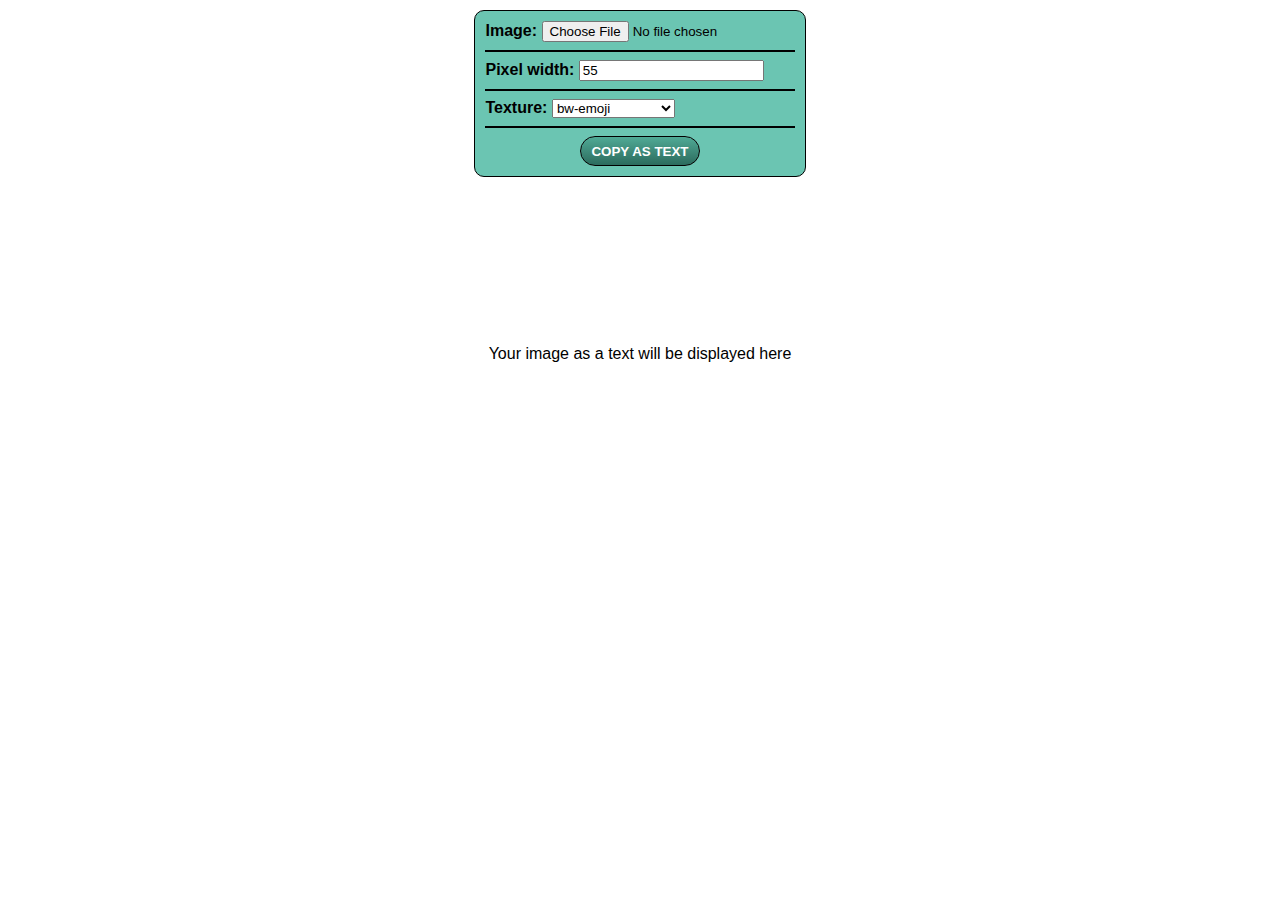
<file: index.html>
<html lang="en">
<head>
  <script data-ad-client="ca-pub-8174802733141763" async src="https://pagead2.googlesyndication.com/pagead/js/adsbygoogle.js"></script>
  <meta charset="UTF-8">
  <meta name="viewport" content="width=device-width, initial-scale=1, shrink-to-fit=no">
  <title>Img2Text</title>
  <link rel="stylesheet" href="index.css">
  <script>
    const DEFAULT_CHARS_PER_LINE = 55;
    /**
     * true: row elements are rendered as html elements
     * false: row elements are rendered as a string
     */
    const RENDER_ROW_ELEMENTS_AS_HTML = false;

    window.onload = () => {
        document.getElementById("input").onchange = async e => img2Text(e);
        document.getElementById("texture").onchange = rerender;
        document.getElementById("max-width").onchange = rerender;
    }

    function img2Text(e) {
        // GET the image
        const input = (e.target || window.event.srcElement);
        window.imgSrc = window.URL.createObjectURL(input.files[0]);
        rerender();
    }

    function rerender() {
        if (!window.imgSrc) return;
        const img = new Image();
        img.onload = () => elaborateImage(img);
        img.src = window.imgSrc;
    }

    function elaborateImage(img) {
        const [imgTypedArr, resizedWidth] = imgToMatrix(img);
        const imgArr = Array.from(imgTypedArr);
        const imgPixelArray = arrayToMatrix(imgArr, 4);
        const imgPixelMatrix = arrayToMatrix(imgPixelArray, resizedWidth);
        renderDivImage(imgPixelMatrix);
    }

    /**
     * return the Array of pixels and the number or columns
     */
    function imgToMatrix(img, x = 0, y = 0) {
        var canvas = document.getElementById('canvas-output');
        var context = canvas.getContext('2d');
        const RESIZE_FACTOR = getResizedFactor(img);
        const RESIZED_WIDTH = Math.floor(img.naturalWidth * RESIZE_FACTOR);
        const RESIZED_HEIGHT = Math.floor(img.naturalHeight * RESIZE_FACTOR);
        context.canvas.width  = RESIZED_WIDTH;
        context.canvas.height = RESIZED_HEIGHT;
        context.drawImage(img, 0, 0, RESIZED_WIDTH, RESIZED_HEIGHT);
        return [context.getImageData(x, y, RESIZED_WIDTH, RESIZED_HEIGHT).data, RESIZED_WIDTH];

    }

    function getPixeledImageWidth() {
        return +document.getElementById("max-width").value || DEFAULT_CHARS_PER_LINE;
    }

    function getResizedFactor(img) {
        const MAX_WIDTH = getPixeledImageWidth();
        setStyleProperty("--cell-font-size", 40 / MAX_WIDTH + "rem");
        setStyleProperty("--pixel-size", 600 / MAX_WIDTH + "px");
        const WIDTH = img.naturalWidth;
        return (WIDTH > MAX_WIDTH) 
            ? MAX_WIDTH / WIDTH
            : 1;
    }

    function setStyleProperty(name, value) {
        document.documentElement.style.setProperty(name, value);
    }

    function arrayToMatrix(arr, size) {
        let matrix = [];
        while (arr.length > 0)
            matrix.push(arr.splice(0, size));
        return matrix;
    }

    function adjustLineHeight(textureMode) {
        setStyleProperty("--line-height", (new RegExp("(text|dices)$")).test(textureMode) 
                                                ? 100 / getPixeledImageWidth() + ".65em" 
                                                : "auto"
        );
    }

    function renderDivImage(imgMatrix) {
        const textureInput = document.getElementById("texture");
        const textureMode = textureInput.options[textureInput.selectedIndex].value;
        const container = document.getElementById("txt-output");
        container.innerHTML = "<br>";
        console.debug(textureMode);
        adjustLineHeight(textureMode);
        imgMatrix.forEach(async row => {
            // create row HTML element and append it to container
            const rowDiv = document.createElement("div");
            container.appendChild(rowDiv);
            // map to emoji/text
            row = row.map(cell => renderCellByMode(cell, textureMode));

            if (RENDER_ROW_ELEMENTS_AS_HTML) {
                row.map(cell => wrapContentInHTML("span", cell))
                   .forEach(cell => rowDiv.appendChild(cell));
            } else {
                rowDiv.innerHTML = row.join("");
            }
        });
    }
    
    function wrapContentInHTML(elementTag, content) {
        const element = document.createElement(elementTag);
        element.innerHTML = content;
        return element;
    }

    function renderCellByMode(cell, mode) {
        switch (mode) {
            /* case "bw-text": {
                const values = [
                    "@",   
                    "#",
                    "X",
                    "+",
                    ",",
                    ".",
                    "⠀"
                ];
                return renderBW(values, cell);
            }*/
            case "bw-text": {
                const values = [
                    "$",
                    "8",
                    "£",
                    "?",
                    "o",
                    "7",
                    "L",
                    "_",
                ];
                return renderBW(values, cell);
            }
            case "bw-emoji": {
                const values = [
                    "&#9899;",      // dark
                    //"&#127770;",  // dark moon  
                    "&#127921;",    // pool
                    //"&#127761;",  // grey
                    //"&#9201;",      // timer
                    "&#9917;",      // soccer ball
                    "&#127952;",    // volley ball
                    "&#9898;"       // white
                ];
                return renderBW(values, cell);
            }
            case "bw-dices": {
                const values = [
                    "&#9861;",   
                    "&#9860;",
                    "&#9859;",
                    "&#9858;",
                    "&#9857;",
                    "&#9856;"
                ];
                return renderBW(values, cell);
            }
            case "brown-skinTones": {
                const values = [
                    "&#127999;",
                    "&#127998;",
                    "&#127997;",
                    "&#127996;",
                    "&#127995;"
                ];
                return renderBW(values, cell);
            }
            case "rgb-emoji": {
                return renderRGBEmoji(cell);
            }
            default:
                throw new Error("Style not found");
                // let rgbBg = [cell[0], cell[1], cell[2]].join(",");
                // parentNode.style.backgroundColor = "rgb(" + rgbBg + ")";
                // return;
        }
    }

    function renderBW(values, cell) {
        let grayScaleValue = (cell[0] + cell[1] + cell[2]) / 3;
        return values[grayscaleToRange(grayScaleValue, values.length)];
    }

    function renderRGBEmoji(cell) {
        const R = grayscaleToRange(cell[0], 3);
        const G = grayscaleToRange(cell[1], 3);
        const B = grayscaleToRange(cell[2], 3);
        const SUM = R + G + B;
        const RGB = +("" + R + G + B);
        switch(true) {
            //BLACK
            case (SUM == 0):
                return "&#9899;";   
            //WHITE
            case (SUM == 6):
                return "&#9898;";  
            //GREY
            case (RGB === 111):
                return "&#9917;";  
            //RED & BROWN
            case ([100, 200].includes(RGB)):
                return "&#9800;";
            case ([].includes(RGB)):
                return "&#9801;";
            case ([210].includes(RGB)):
                return "&#9802;";
            case ([220].includes(RGB)):
                return "&#9803;";
            case ([221].includes(RGB)):
                return "&#9804;";  
            case ([020, 120, 121].includes(RGB)):
                return "&#9805;";
            case ([010, 110].includes(RGB)):
                return "&#9806;";
            case ([011, 021].includes(RGB)):
                return "&#9807;";
            case ([001, 002, 012, 022, 122].includes(RGB)):
                return "&#9808;";
            case ([102, 112].includes(RGB)):
                return "&#9809;";
            case ([101, 202].includes(RGB)):
                return "&#9810;";
            case ([201, 211, 212].includes(RGB)):
                return "&#9811;"; 
            default:
                return "&#9898;";
        }
    }

    function grayscaleToRange(value, fractions=3) {
        const SPAN = 255 / fractions;
        let fractionSpan = 0;
        while( value > SPAN) {
            fractionSpan++;
            value -= SPAN;
        }
        return fractionSpan;
    }

    function copyText() {
        const container = document.getElementById("txt-output");
        let children = [...container.children];
        children.shift();
        const text = children.map(div => [...div.children].map(span => span.innerHTML).join("")).join("\n");
        copyStringToClipboard(text);
        const popUp = document.getElementById("popup");
        popUp.classList.add("visible");
        setTimeout(() => popUp.classList.remove("visible"), 2500);
    }

    function copyStringToClipboard (str) {
        var el = document.createElement('textarea');
        el.value = str;
        el.setAttribute('readonly', '');
        el.style = {position: 'absolute', left: '-9999px'};
        document.body.appendChild(el);
        el.select();
        el.setSelectionRange(0, 99999); /*For mobile devices*/
        document.execCommand('copy');
        document.body.removeChild(el);
     }
  </script>
</head>
<body>
    <div id="jumbo-ctn">
        <div id="panel">
            <div>    
                <label for="input">Image:</label>
                <input id="input" type="file" name="text" value="">
            </div>
            <hr>
            <div>
                <label for="max-width">Pixel width:</label>
                <input id="max-width" type="number" value="55">
            </div>
            <hr>
            <div>
                <label for="texture">Texture:</label>
                <select id="texture">
                    <!-- <option value="bw-text">bw-text</option> -->
                    <option value="bw-emoji" selected>bw-emoji</option>
                    <option value="rgb-emoji">rgb-emoji</option>
<!--                     <option value="bw-dices">bw-dices</option> -->
                    <option value="brown-skinTones">brown-skinTones</option>
<!--                     <option value="bw-text">bw-text</option> -->
                </select>
            </div>
            <hr>
            <button onclick="copyText()">
                COPY AS TEXT
            </button>
        </div>
        <br>
        <canvas id="canvas-output"></canvas>
        <div id="txt-output"> 
            Your image as a text will be displayed here
        </div>
    </div>
    <div id="popup">Message copied to clipboard</div>
</body>
</html>
</file>
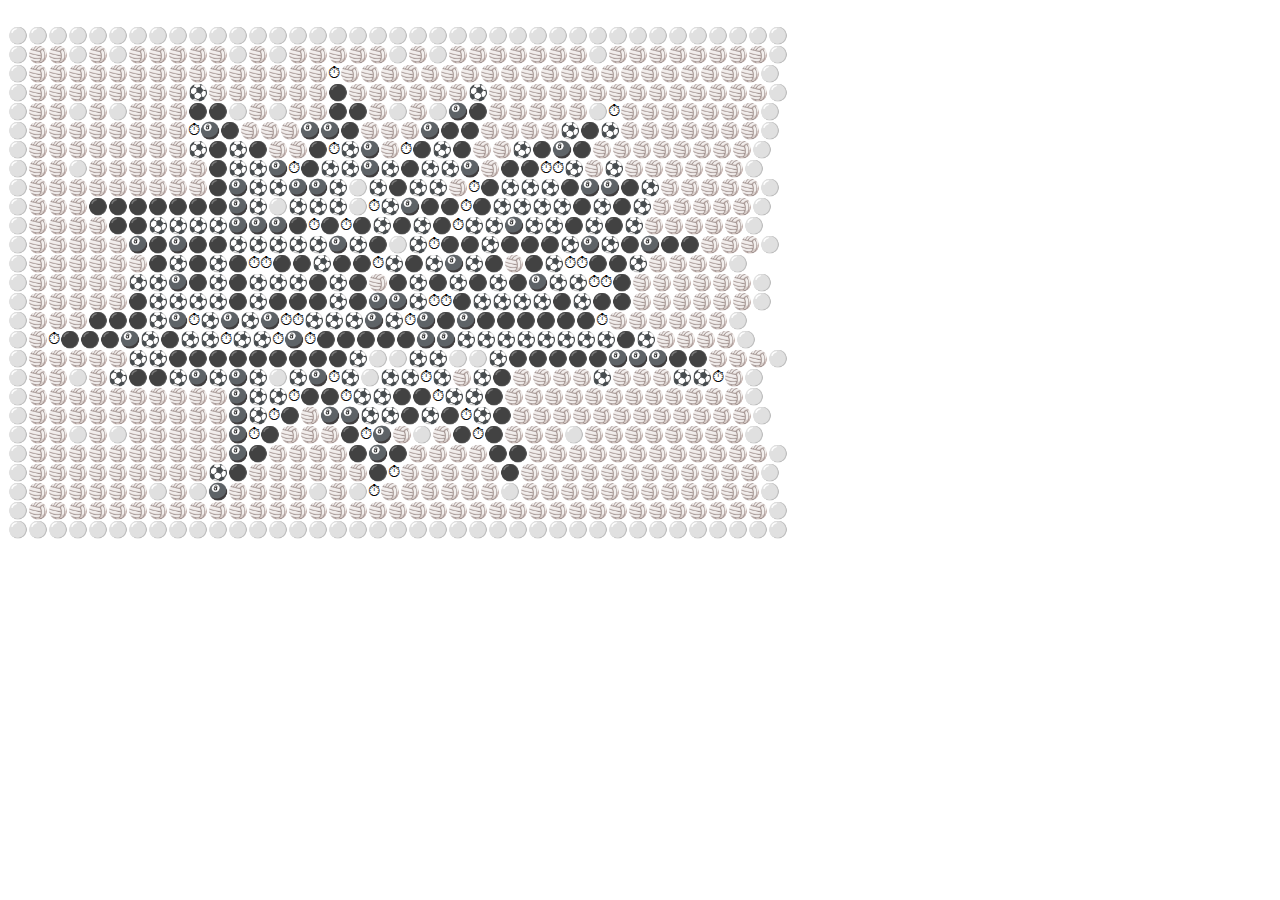
<file: oldIndex.html>
<html lang="en">
   <head>
      <meta charset="UTF-8">
      <meta name="viewport" content="width=device-width, initial-scale=1.0">
      <title>Document</title>
      <style>
         * {
            box-sizing: border-box;
            font-family: -apple-system, BlinkMacSystemFont, "Segoe UI", Roboto, Helvetica, Arial, sans-serif;
         }

         #container {
             
         }

         #container > div {
            display: flex;
         }

         #container > div > div {
         }
         
      </style>
   </head>
   <body>
      <div id="container">
         <br>
         <div>
            <div>⚪</div>
            <div>⚪</div>
            <div>⚪</div>
            <div>⚪</div>
            <div>⚪</div>
            <div>⚪</div>
            <div>⚪</div>
            <div>⚪</div>
            <div>⚪</div>
            <div>⚪</div>
            <div>⚪</div>
            <div>⚪</div>
            <div>⚪</div>
            <div>⚪</div>
            <div>⚪</div>
            <div>⚪</div>
            <div>⚪</div>
            <div>⚪</div>
            <div>⚪</div>
            <div>⚪</div>
            <div>⚪</div>
            <div>⚪</div>
            <div>⚪</div>
            <div>⚪</div>
            <div>⚪</div>
            <div>⚪</div>
            <div>⚪</div>
            <div>⚪</div>
            <div>⚪</div>
            <div>⚪</div>
            <div>⚪</div>
            <div>⚪</div>
            <div>⚪</div>
            <div>⚪</div>
            <div>⚪</div>
            <div>⚪</div>
            <div>⚪</div>
            <div>⚪</div>
            <div>⚪</div>
         </div>
         <div>
            <div>⚪</div>
            <div>🏐</div>
            <div>🏐</div>
            <div>⚪</div>
            <div>🏐</div>
            <div>⚪</div>
            <div>🏐</div>
            <div>🏐</div>
            <div>🏐</div>
            <div>🏐</div>
            <div>🏐</div>
            <div>⚪</div>
            <div>🏐</div>
            <div>⚪</div>
            <div>🏐</div>
            <div>🏐</div>
            <div>🏐</div>
            <div>🏐</div>
            <div>🏐</div>
            <div>⚪</div>
            <div>🏐</div>
            <div>⚪</div>
            <div>🏐</div>
            <div>🏐</div>
            <div>🏐</div>
            <div>🏐</div>
            <div>🏐</div>
            <div>🏐</div>
            <div>🏐</div>
            <div>⚪</div>
            <div>🏐</div>
            <div>🏐</div>
            <div>🏐</div>
            <div>🏐</div>
            <div>🏐</div>
            <div>🏐</div>
            <div>🏐</div>
            <div>🏐</div>
            <div>⚪</div>
         </div>
         <div>
            <div>⚪</div>
            <div>🏐</div>
            <div>🏐</div>
            <div>🏐</div>
            <div>🏐</div>
            <div>🏐</div>
            <div>🏐</div>
            <div>🏐</div>
            <div>🏐</div>
            <div>🏐</div>
            <div>🏐</div>
            <div>🏐</div>
            <div>🏐</div>
            <div>🏐</div>
            <div>🏐</div>
            <div>🏐</div>
            <div>⏱</div>
            <div>🏐</div>
            <div>🏐</div>
            <div>🏐</div>
            <div>🏐</div>
            <div>🏐</div>
            <div>🏐</div>
            <div>🏐</div>
            <div>🏐</div>
            <div>🏐</div>
            <div>🏐</div>
            <div>🏐</div>
            <div>🏐</div>
            <div>🏐</div>
            <div>🏐</div>
            <div>🏐</div>
            <div>🏐</div>
            <div>🏐</div>
            <div>🏐</div>
            <div>🏐</div>
            <div>🏐</div>
            <div>🏐</div>
            <div>⚪</div>
         </div>
         <div>
            <div>⚪</div>
            <div>🏐</div>
            <div>🏐</div>
            <div>🏐</div>
            <div>🏐</div>
            <div>🏐</div>
            <div>🏐</div>
            <div>🏐</div>
            <div>🏐</div>
            <div>⚽</div>
            <div>🏐</div>
            <div>🏐</div>
            <div>🏐</div>
            <div>🏐</div>
            <div>🏐</div>
            <div>🏐</div>
            <div>⚫</div>
            <div>🏐</div>
            <div>🏐</div>
            <div>🏐</div>
            <div>🏐</div>
            <div>🏐</div>
            <div>🏐</div>
            <div>⚽</div>
            <div>🏐</div>
            <div>🏐</div>
            <div>🏐</div>
            <div>🏐</div>
            <div>🏐</div>
            <div>🏐</div>
            <div>🏐</div>
            <div>🏐</div>
            <div>🏐</div>
            <div>🏐</div>
            <div>🏐</div>
            <div>🏐</div>
            <div>🏐</div>
            <div>🏐</div>
            <div>⚪</div>
         </div>
         <div>
            <div>⚪</div>
            <div>🏐</div>
            <div>🏐</div>
            <div>⚪</div>
            <div>🏐</div>
            <div>⚪</div>
            <div>🏐</div>
            <div>🏐</div>
            <div>🏐</div>
            <div>⚫</div>
            <div>⚫</div>
            <div>⚪</div>
            <div>🏐</div>
            <div>⚪</div>
            <div>🏐</div>
            <div>🏐</div>
            <div>⚫</div>
            <div>⚫</div>
            <div>🏐</div>
            <div>⚪</div>
            <div>🏐</div>
            <div>⚪</div>
            <div>🎱</div>
            <div>⚫</div>
            <div>🏐</div>
            <div>🏐</div>
            <div>🏐</div>
            <div>🏐</div>
            <div>🏐</div>
            <div>⚪</div>
            <div>⏱</div>
            <div>🏐</div>
            <div>🏐</div>
            <div>🏐</div>
            <div>🏐</div>
            <div>🏐</div>
            <div>🏐</div>
            <div>🏐</div>
            <div>⚪</div>
         </div>
         <div>
            <div>⚪</div>
            <div>🏐</div>
            <div>🏐</div>
            <div>🏐</div>
            <div>🏐</div>
            <div>🏐</div>
            <div>🏐</div>
            <div>🏐</div>
            <div>🏐</div>
            <div>⏱</div>
            <div>🎱</div>
            <div>⚫</div>
            <div>🏐</div>
            <div>🏐</div>
            <div>🏐</div>
            <div>🎱</div>
            <div>🎱</div>
            <div>⚫</div>
            <div>🏐</div>
            <div>🏐</div>
            <div>🏐</div>
            <div>🎱</div>
            <div>⚫</div>
            <div>⚫</div>
            <div>🏐</div>
            <div>🏐</div>
            <div>🏐</div>
            <div>🏐</div>
            <div>⚽</div>
            <div>⚫</div>
            <div>⚽</div>
            <div>🏐</div>
            <div>🏐</div>
            <div>🏐</div>
            <div>🏐</div>
            <div>🏐</div>
            <div>🏐</div>
            <div>🏐</div>
            <div>⚪</div>
         </div>
         <div>
            <div>⚪</div>
            <div>🏐</div>
            <div>🏐</div>
            <div>🏐</div>
            <div>🏐</div>
            <div>🏐</div>
            <div>🏐</div>
            <div>🏐</div>
            <div>🏐</div>
            <div>⚽</div>
            <div>⚫</div>
            <div>⚽</div>
            <div>⚫</div>
            <div>🏐</div>
            <div>🏐</div>
            <div>⚫</div>
            <div>⏱</div>
            <div>⚽</div>
            <div>🎱</div>
            <div>🏐</div>
            <div>⏱</div>
            <div>⚫</div>
            <div>⚽</div>
            <div>⚫</div>
            <div>🏐</div>
            <div>🏐</div>
            <div>⚽</div>
            <div>⚫</div>
            <div>🎱</div>
            <div>⚫</div>
            <div>🏐</div>
            <div>🏐</div>
            <div>🏐</div>
            <div>🏐</div>
            <div>🏐</div>
            <div>🏐</div>
            <div>🏐</div>
            <div>🏐</div>
            <div>⚪</div>
         </div>
         <div>
            <div>⚪</div>
            <div>🏐</div>
            <div>🏐</div>
            <div>⚪</div>
            <div>🏐</div>
            <div>🏐</div>
            <div>🏐</div>
            <div>🏐</div>
            <div>🏐</div>
            <div>🏐</div>
            <div>⚫</div>
            <div>⚽</div>
            <div>⚽</div>
            <div>🎱</div>
            <div>⏱</div>
            <div>⚫</div>
            <div>⚽</div>
            <div>⚽</div>
            <div>🎱</div>
            <div>⚽</div>
            <div>⚫</div>
            <div>⚽</div>
            <div>⚽</div>
            <div>🎱</div>
            <div>🏐</div>
            <div>⚫</div>
            <div>⚫</div>
            <div>⏱</div>
            <div>⏱</div>
            <div>⚽</div>
            <div>🏐</div>
            <div>⚽</div>
            <div>🏐</div>
            <div>🏐</div>
            <div>🏐</div>
            <div>🏐</div>
            <div>🏐</div>
            <div>🏐</div>
            <div>⚪</div>
         </div>
         <div>
            <div>⚪</div>
            <div>🏐</div>
            <div>🏐</div>
            <div>🏐</div>
            <div>🏐</div>
            <div>🏐</div>
            <div>🏐</div>
            <div>🏐</div>
            <div>🏐</div>
            <div>🏐</div>
            <div>⚫</div>
            <div>🎱</div>
            <div>⚽</div>
            <div>⚽</div>
            <div>🎱</div>
            <div>🎱</div>
            <div>⚽</div>
            <div>⚪</div>
            <div>⚽</div>
            <div>⚫</div>
            <div>⚽</div>
            <div>⚽</div>
            <div>🏐</div>
            <div>⏱</div>
            <div>⚫</div>
            <div>⚽</div>
            <div>⚽</div>
            <div>⚽</div>
            <div>⚫</div>
            <div>🎱</div>
            <div>🎱</div>
            <div>⚫</div>
            <div>⚽</div>
            <div>🏐</div>
            <div>🏐</div>
            <div>🏐</div>
            <div>🏐</div>
            <div>🏐</div>
            <div>⚪</div>
         </div>
         <div>
            <div>⚪</div>
            <div>🏐</div>
            <div>🏐</div>
            <div>🏐</div>
            <div>⚫</div>
            <div>⚫</div>
            <div>⚫</div>
            <div>⚫</div>
            <div>⚫</div>
            <div>⚫</div>
            <div>⚫</div>
            <div>🎱</div>
            <div>⚽</div>
            <div>⚪</div>
            <div>⚽</div>
            <div>⚽</div>
            <div>⚽</div>
            <div>⚪</div>
            <div>⏱</div>
            <div>⚽</div>
            <div>🎱</div>
            <div>⚫</div>
            <div>⚫</div>
            <div>⏱</div>
            <div>⚫</div>
            <div>⚽</div>
            <div>⚽</div>
            <div>⚽</div>
            <div>⚽</div>
            <div>⚫</div>
            <div>⚽</div>
            <div>⚫</div>
            <div>⚽</div>
            <div>🏐</div>
            <div>🏐</div>
            <div>🏐</div>
            <div>🏐</div>
            <div>🏐</div>
            <div>⚪</div>
         </div>
         <div>
            <div>⚪</div>
            <div>🏐</div>
            <div>🏐</div>
            <div>🏐</div>
            <div>🏐</div>
            <div>⚫</div>
            <div>⚫</div>
            <div>⚽</div>
            <div>⚽</div>
            <div>⚽</div>
            <div>⚽</div>
            <div>🎱</div>
            <div>🎱</div>
            <div>🎱</div>
            <div>⚫</div>
            <div>⏱</div>
            <div>⚫</div>
            <div>⏱</div>
            <div>⚫</div>
            <div>⚽</div>
            <div>⚫</div>
            <div>⚽</div>
            <div>⚫</div>
            <div>⏱</div>
            <div>⚽</div>
            <div>⚽</div>
            <div>🎱</div>
            <div>⚽</div>
            <div>⚽</div>
            <div>⚫</div>
            <div>⚽</div>
            <div>⚫</div>
            <div>⚽</div>
            <div>🏐</div>
            <div>🏐</div>
            <div>🏐</div>
            <div>🏐</div>
            <div>🏐</div>
            <div>⚪</div>
         </div>
         <div>
            <div>⚪</div>
            <div>🏐</div>
            <div>🏐</div>
            <div>🏐</div>
            <div>🏐</div>
            <div>🏐</div>
            <div>🎱</div>
            <div>⚫</div>
            <div>🎱</div>
            <div>⚫</div>
            <div>⚫</div>
            <div>⚽</div>
            <div>⚽</div>
            <div>⚽</div>
            <div>⚽</div>
            <div>⚽</div>
            <div>🎱</div>
            <div>⚽</div>
            <div>⚫</div>
            <div>⚪</div>
            <div>⚽</div>
            <div>⏱</div>
            <div>⚫</div>
            <div>⚫</div>
            <div>⚽</div>
            <div>⚫</div>
            <div>⚫</div>
            <div>⚫</div>
            <div>⚽</div>
            <div>🎱</div>
            <div>⚽</div>
            <div>⚫</div>
            <div>🎱</div>
            <div>⚫</div>
            <div>⚫</div>
            <div>🏐</div>
            <div>🏐</div>
            <div>🏐</div>
            <div>⚪</div>
         </div>
         <div>
            <div>⚪</div>
            <div>🏐</div>
            <div>🏐</div>
            <div>🏐</div>
            <div>🏐</div>
            <div>🏐</div>
            <div>🏐</div>
            <div>⚫</div>
            <div>⚽</div>
            <div>⚫</div>
            <div>⚽</div>
            <div>⚫</div>
            <div>⏱</div>
            <div>⏱</div>
            <div>⚫</div>
            <div>⚫</div>
            <div>⚽</div>
            <div>⚫</div>
            <div>⚫</div>
            <div>⏱</div>
            <div>⚽</div>
            <div>⚫</div>
            <div>⚽</div>
            <div>🎱</div>
            <div>⚽</div>
            <div>⚫</div>
            <div>🏐</div>
            <div>⚫</div>
            <div>⚽</div>
            <div>⏱</div>
            <div>⏱</div>
            <div>⚫</div>
            <div>⚫</div>
            <div>⚽</div>
            <div>🏐</div>
            <div>🏐</div>
            <div>🏐</div>
            <div>🏐</div>
            <div>⚪</div>
         </div>
         <div>
            <div>⚪</div>
            <div>🏐</div>
            <div>🏐</div>
            <div>🏐</div>
            <div>🏐</div>
            <div>🏐</div>
            <div>⚽</div>
            <div>⚽</div>
            <div>🎱</div>
            <div>⚫</div>
            <div>⚽</div>
            <div>⚫</div>
            <div>⚽</div>
            <div>⚽</div>
            <div>⚽</div>
            <div>⚫</div>
            <div>⚽</div>
            <div>⚫</div>
            <div>🏐</div>
            <div>⚫</div>
            <div>⚽</div>
            <div>⚫</div>
            <div>⚽</div>
            <div>⚫</div>
            <div>⚽</div>
            <div>⚫</div>
            <div>🎱</div>
            <div>⚽</div>
            <div>⚽</div>
            <div>⏱</div>
            <div>⏱</div>
            <div>⚫</div>
            <div>🏐</div>
            <div>🏐</div>
            <div>🏐</div>
            <div>🏐</div>
            <div>🏐</div>
            <div>🏐</div>
            <div>⚪</div>
         </div>
         <div>
            <div>⚪</div>
            <div>🏐</div>
            <div>🏐</div>
            <div>🏐</div>
            <div>🏐</div>
            <div>🏐</div>
            <div>⚫</div>
            <div>⚽</div>
            <div>⚽</div>
            <div>⚽</div>
            <div>⚽</div>
            <div>⚫</div>
            <div>⚽</div>
            <div>⚫</div>
            <div>⚫</div>
            <div>⚫</div>
            <div>⚽</div>
            <div>⚫</div>
            <div>🎱</div>
            <div>🎱</div>
            <div>⚽</div>
            <div>⏱</div>
            <div>⏱</div>
            <div>⚫</div>
            <div>⚽</div>
            <div>⚽</div>
            <div>⚽</div>
            <div>⚽</div>
            <div>⚫</div>
            <div>⚽</div>
            <div>⚫</div>
            <div>⚫</div>
            <div>🏐</div>
            <div>🏐</div>
            <div>🏐</div>
            <div>🏐</div>
            <div>🏐</div>
            <div>🏐</div>
            <div>⚪</div>
         </div>
         <div>
            <div>⚪</div>
            <div>🏐</div>
            <div>🏐</div>
            <div>🏐</div>
            <div>⚫</div>
            <div>⚫</div>
            <div>⚫</div>
            <div>⚽</div>
            <div>🎱</div>
            <div>⏱</div>
            <div>⚽</div>
            <div>🎱</div>
            <div>⚽</div>
            <div>🎱</div>
            <div>⏱</div>
            <div>⏱</div>
            <div>⚽</div>
            <div>⚽</div>
            <div>⚽</div>
            <div>🎱</div>
            <div>⚽</div>
            <div>⏱</div>
            <div>🎱</div>
            <div>⚫</div>
            <div>🎱</div>
            <div>⚫</div>
            <div>⚫</div>
            <div>⚫</div>
            <div>⚫</div>
            <div>⚫</div>
            <div>⚫</div>
            <div>⏱</div>
            <div>🏐</div>
            <div>🏐</div>
            <div>🏐</div>
            <div>🏐</div>
            <div>🏐</div>
            <div>🏐</div>
            <div>⚪</div>
         </div>
         <div>
            <div>⚪</div>
            <div>🏐</div>
            <div>⏱</div>
            <div>⚫</div>
            <div>⚫</div>
            <div>⚫</div>
            <div>🎱</div>
            <div>⚽</div>
            <div>⚫</div>
            <div>⚽</div>
            <div>⚽</div>
            <div>⏱</div>
            <div>⚽</div>
            <div>⚽</div>
            <div>⏱</div>
            <div>🎱</div>
            <div>⏱</div>
            <div>⚫</div>
            <div>⚫</div>
            <div>⚫</div>
            <div>⚫</div>
            <div>⚫</div>
            <div>🎱</div>
            <div>🎱</div>
            <div>⚽</div>
            <div>⚽</div>
            <div>⚽</div>
            <div>⚽</div>
            <div>⚽</div>
            <div>⚽</div>
            <div>⚽</div>
            <div>⚽</div>
            <div>⚫</div>
            <div>⚽</div>
            <div>🏐</div>
            <div>🏐</div>
            <div>🏐</div>
            <div>🏐</div>
            <div>⚪</div>
         </div>
         <div>
            <div>⚪</div>
            <div>🏐</div>
            <div>🏐</div>
            <div>🏐</div>
            <div>🏐</div>
            <div>🏐</div>
            <div>⚽</div>
            <div>⚽</div>
            <div>⚫</div>
            <div>⚫</div>
            <div>⚫</div>
            <div>⚫</div>
            <div>⚫</div>
            <div>⚫</div>
            <div>⚫</div>
            <div>⚫</div>
            <div>⚫</div>
            <div>⚽</div>
            <div>⚪</div>
            <div>⚪</div>
            <div>⚽</div>
            <div>⚽</div>
            <div>⚪</div>
            <div>⚪</div>
            <div>⚽</div>
            <div>⚫</div>
            <div>⚫</div>
            <div>⚫</div>
            <div>⚫</div>
            <div>⚫</div>
            <div>🎱</div>
            <div>🎱</div>
            <div>🎱</div>
            <div>⚫</div>
            <div>⚫</div>
            <div>🏐</div>
            <div>🏐</div>
            <div>🏐</div>
            <div>⚪</div>
         </div>
         <div>
            <div>⚪</div>
            <div>🏐</div>
            <div>🏐</div>
            <div>⚪</div>
            <div>🏐</div>
            <div>⚽</div>
            <div>⚫</div>
            <div>⚫</div>
            <div>⚽</div>
            <div>🎱</div>
            <div>⚽</div>
            <div>🎱</div>
            <div>⚽</div>
            <div>⚪</div>
            <div>⚽</div>
            <div>🎱</div>
            <div>⏱</div>
            <div>⚽</div>
            <div>⚪</div>
            <div>⚽</div>
            <div>⚽</div>
            <div>⏱</div>
            <div>⚽</div>
            <div>🏐</div>
            <div>⚽</div>
            <div>⚫</div>
            <div>🏐</div>
            <div>🏐</div>
            <div>🏐</div>
            <div>🏐</div>
            <div>⚽</div>
            <div>🏐</div>
            <div>🏐</div>
            <div>🏐</div>
            <div>⚽</div>
            <div>⚽</div>
            <div>⏱</div>
            <div>🏐</div>
            <div>⚪</div>
         </div>
         <div>
            <div>⚪</div>
            <div>🏐</div>
            <div>🏐</div>
            <div>🏐</div>
            <div>🏐</div>
            <div>🏐</div>
            <div>🏐</div>
            <div>🏐</div>
            <div>🏐</div>
            <div>🏐</div>
            <div>🏐</div>
            <div>🎱</div>
            <div>⚽</div>
            <div>⚽</div>
            <div>⏱</div>
            <div>⚫</div>
            <div>⚫</div>
            <div>⏱</div>
            <div>⚽</div>
            <div>⚽</div>
            <div>⚫</div>
            <div>⚫</div>
            <div>⏱</div>
            <div>⚽</div>
            <div>⚽</div>
            <div>⚫</div>
            <div>🏐</div>
            <div>🏐</div>
            <div>🏐</div>
            <div>🏐</div>
            <div>🏐</div>
            <div>🏐</div>
            <div>🏐</div>
            <div>🏐</div>
            <div>🏐</div>
            <div>🏐</div>
            <div>🏐</div>
            <div>🏐</div>
            <div>⚪</div>
         </div>
         <div>
            <div>⚪</div>
            <div>🏐</div>
            <div>🏐</div>
            <div>🏐</div>
            <div>🏐</div>
            <div>🏐</div>
            <div>🏐</div>
            <div>🏐</div>
            <div>🏐</div>
            <div>🏐</div>
            <div>🏐</div>
            <div>🎱</div>
            <div>⚽</div>
            <div>⏱</div>
            <div>⚫</div>
            <div>🏐</div>
            <div>🎱</div>
            <div>🎱</div>
            <div>⚽</div>
            <div>⚽</div>
            <div>⚫</div>
            <div>⚽</div>
            <div>⚫</div>
            <div>⏱</div>
            <div>⚽</div>
            <div>⚫</div>
            <div>🏐</div>
            <div>🏐</div>
            <div>🏐</div>
            <div>🏐</div>
            <div>🏐</div>
            <div>🏐</div>
            <div>🏐</div>
            <div>🏐</div>
            <div>🏐</div>
            <div>🏐</div>
            <div>🏐</div>
            <div>🏐</div>
            <div>⚪</div>
         </div>
         <div>
            <div>⚪</div>
            <div>🏐</div>
            <div>🏐</div>
            <div>⚪</div>
            <div>🏐</div>
            <div>⚪</div>
            <div>🏐</div>
            <div>🏐</div>
            <div>🏐</div>
            <div>🏐</div>
            <div>🏐</div>
            <div>🎱</div>
            <div>⏱</div>
            <div>⚫</div>
            <div>🏐</div>
            <div>🏐</div>
            <div>🏐</div>
            <div>⚫</div>
            <div>⏱</div>
            <div>🎱</div>
            <div>🏐</div>
            <div>⚪</div>
            <div>🏐</div>
            <div>⚫</div>
            <div>⏱</div>
            <div>⚫</div>
            <div>🏐</div>
            <div>🏐</div>
            <div>🏐</div>
            <div>⚪</div>
            <div>🏐</div>
            <div>🏐</div>
            <div>🏐</div>
            <div>🏐</div>
            <div>🏐</div>
            <div>🏐</div>
            <div>🏐</div>
            <div>🏐</div>
            <div>⚪</div>
         </div>
         <div>
            <div>⚪</div>
            <div>🏐</div>
            <div>🏐</div>
            <div>🏐</div>
            <div>🏐</div>
            <div>🏐</div>
            <div>🏐</div>
            <div>🏐</div>
            <div>🏐</div>
            <div>🏐</div>
            <div>🏐</div>
            <div>🎱</div>
            <div>⚫</div>
            <div>🏐</div>
            <div>🏐</div>
            <div>🏐</div>
            <div>🏐</div>
            <div>⚫</div>
            <div>🎱</div>
            <div>⚫</div>
            <div>🏐</div>
            <div>🏐</div>
            <div>🏐</div>
            <div>🏐</div>
            <div>⚫</div>
            <div>⚫</div>
            <div>🏐</div>
            <div>🏐</div>
            <div>🏐</div>
            <div>🏐</div>
            <div>🏐</div>
            <div>🏐</div>
            <div>🏐</div>
            <div>🏐</div>
            <div>🏐</div>
            <div>🏐</div>
            <div>🏐</div>
            <div>🏐</div>
            <div>⚪</div>
         </div>
         <div>
            <div>⚪</div>
            <div>🏐</div>
            <div>🏐</div>
            <div>🏐</div>
            <div>🏐</div>
            <div>🏐</div>
            <div>🏐</div>
            <div>🏐</div>
            <div>🏐</div>
            <div>🏐</div>
            <div>⚽</div>
            <div>⚫</div>
            <div>🏐</div>
            <div>🏐</div>
            <div>🏐</div>
            <div>🏐</div>
            <div>🏐</div>
            <div>🏐</div>
            <div>⚫</div>
            <div>⏱</div>
            <div>🏐</div>
            <div>🏐</div>
            <div>🏐</div>
            <div>🏐</div>
            <div>🏐</div>
            <div>⚫</div>
            <div>🏐</div>
            <div>🏐</div>
            <div>🏐</div>
            <div>🏐</div>
            <div>🏐</div>
            <div>🏐</div>
            <div>🏐</div>
            <div>🏐</div>
            <div>🏐</div>
            <div>🏐</div>
            <div>🏐</div>
            <div>🏐</div>
            <div>⚪</div>
         </div>
         <div>
            <div>⚪</div>
            <div>🏐</div>
            <div>🏐</div>
            <div>🏐</div>
            <div>🏐</div>
            <div>🏐</div>
            <div>🏐</div>
            <div>⚪</div>
            <div>🏐</div>
            <div>⚪</div>
            <div>🎱</div>
            <div>🏐</div>
            <div>🏐</div>
            <div>🏐</div>
            <div>🏐</div>
            <div>⚪</div>
            <div>🏐</div>
            <div>⚪</div>
            <div>⏱</div>
            <div>🏐</div>
            <div>🏐</div>
            <div>🏐</div>
            <div>🏐</div>
            <div>🏐</div>
            <div>🏐</div>
            <div>⚪</div>
            <div>🏐</div>
            <div>🏐</div>
            <div>🏐</div>
            <div>🏐</div>
            <div>🏐</div>
            <div>🏐</div>
            <div>🏐</div>
            <div>🏐</div>
            <div>🏐</div>
            <div>🏐</div>
            <div>🏐</div>
            <div>🏐</div>
            <div>⚪</div>
         </div>
         <div>
            <div>⚪</div>
            <div>🏐</div>
            <div>🏐</div>
            <div>🏐</div>
            <div>🏐</div>
            <div>🏐</div>
            <div>🏐</div>
            <div>🏐</div>
            <div>🏐</div>
            <div>🏐</div>
            <div>🏐</div>
            <div>🏐</div>
            <div>🏐</div>
            <div>🏐</div>
            <div>🏐</div>
            <div>🏐</div>
            <div>🏐</div>
            <div>🏐</div>
            <div>🏐</div>
            <div>🏐</div>
            <div>🏐</div>
            <div>🏐</div>
            <div>🏐</div>
            <div>🏐</div>
            <div>🏐</div>
            <div>🏐</div>
            <div>🏐</div>
            <div>🏐</div>
            <div>🏐</div>
            <div>🏐</div>
            <div>🏐</div>
            <div>🏐</div>
            <div>🏐</div>
            <div>🏐</div>
            <div>🏐</div>
            <div>🏐</div>
            <div>🏐</div>
            <div>🏐</div>
            <div>⚪</div>
         </div>
         <div>
            <div>⚪</div>
            <div>⚪</div>
            <div>⚪</div>
            <div>⚪</div>
            <div>⚪</div>
            <div>⚪</div>
            <div>⚪</div>
            <div>⚪</div>
            <div>⚪</div>
            <div>⚪</div>
            <div>⚪</div>
            <div>⚪</div>
            <div>⚪</div>
            <div>⚪</div>
            <div>⚪</div>
            <div>⚪</div>
            <div>⚪</div>
            <div>⚪</div>
            <div>⚪</div>
            <div>⚪</div>
            <div>⚪</div>
            <div>⚪</div>
            <div>⚪</div>
            <div>⚪</div>
            <div>⚪</div>
            <div>⚪</div>
            <div>⚪</div>
            <div>⚪</div>
            <div>⚪</div>
            <div>⚪</div>
            <div>⚪</div>
            <div>⚪</div>
            <div>⚪</div>
            <div>⚪</div>
            <div>⚪</div>
            <div>⚪</div>
            <div>⚪</div>
            <div>⚪</div>
            <div>⚪</div>
         </div>
      </div>
   </body>
</html>
</file>
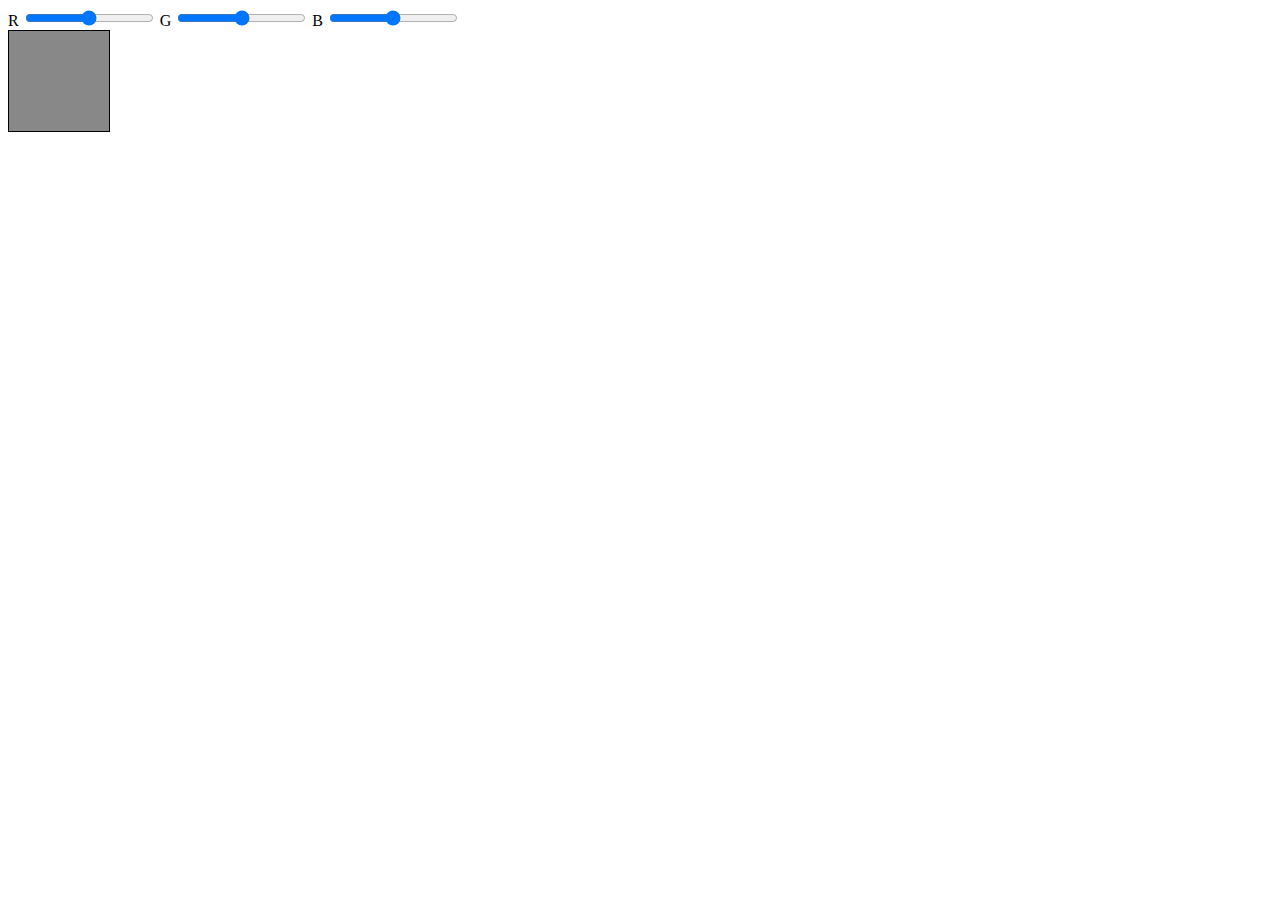
<file: rgbPicker.html>
<html lang="en">
<head>
    <meta charset="UTF-8">
    <meta name="viewport" content="width=device-width, initial-scale=1.0">
    <title>Document</title>
    <style>
        #output {
            width: 100px;
            height: 100px;
            background-color: #888;
            border: solid 1px black;
        }
    </style>
</head>
<body>
    <label for="r">R</label>
    <input id="r" type="range" min="0" max="2">
    <label for="g">G</label>
    <input id="g" type="range" min="0" max="2">
    <label for="b">B</label>
    <input id="b" type="range" min="0" max="2">
    <div id="output"></div>
    <script>
        const PALETTE = ["3", "8", "D"];
        window.RGB = {
            r: "8",
            g: "8",
            b: "8"
        }
        window.output = document.getElementById("output");
        window.onload = (_ => {
            document.querySelectorAll("input").forEach(i => {
                i.onchange = (e => {
                    let rgb = e.target;
                    window.RGB[rgb.id] = PALETTE[rgb.value];
                    window.output.style.backgroundColor =  window.RGB.r + window.RGB.g + window.RGB.b;
                })
            })
        })
    </script>
</body>
</html>
</file>
<file: index.css>
:root {     
    --pixel-size: 5px;
    --cell-font-size: 1rem;
    --line-height: 1em;
}

* {
    box-sizing: border-box;
    /* max-width: 100vw; */
    font-family: -apple-system, BlinkMacSystemFont, "Segoe UI", Roboto, Helvetica, Arial, sans-serif;
}

body {
    /* width: 100vw; */
    display: flex;
    flex-direction: column;
    align-items: center;
    margin: 0;
    padding: 10px 0 100px 0;
}

button {
    cursor: pointer;
}

#popup {
    margin: auto;
    background-color: rgb(201, 201, 201);
    border-radius: 10px;
    padding: 10px;
    width: 20vw;
    min-width: 100px;
    text-align: center;
    opacity: 0;
    transition: opacity .3s;
}

#popup.visible {
    opacity: 1;
}

#jumbo-ctn {
    /* padding: 10px; */
    width: 100vw;
    display: flex;
    flex-direction: column;
    /* justify-content: center; */
    align-items: center;
    padding-bottom: 2vh;
}

/*========PANEL========*/

#panel {
    background-color: rgb(107, 197, 178);
    display: flex;
    flex-direction: column;
    justify-content: center;
    align-items: center;
    border-radius: 10px;
    padding: 10px;
    border: solid 1px black;
}

#panel > div {
    flex-direction: row;
    justify-content: center;
    width: 100%;
}

#panel > div > label {
    font-weight: bold;
}

#panel > button {
    width: fit-content;
    padding: 0 10px;
    border-radius: 20px;
    border: none;
    font-weight: bold;
    height: 30px;
    border: solid 1px black;
    outline: none;
    color: White;
    background-image: linear-gradient(rgb(80, 170, 150), rgb(44, 107, 93));
}

#panel > button:active {
    background-image: linear-gradient(rgb(80, 170, 150), rgb(44, 107, 93));
}

@media only screen and (max-width: 700px) {
    #panel > div {
        flex-direction: column;
    }

    hr {
        border: none;
    }
}

hr {
    width: 100%;
    border: solid 1px black;
}

img {
    width: 80vw;
    height: auto;
}

img[src="hideme"] {
    display: none;
}

/* ========OUTPUT======== */

#txt-output {
    max-width: 100vw;
}

#txt-output > div {
    display: flex;
    line-height: var(--line-height);
    white-space: nowrap;
}

#txt-output > div > div {
    font-size: var(--cell-font-size);
    /* width: var(--pixel-size);
    height: var(--pixel-size); */
}
</file>
